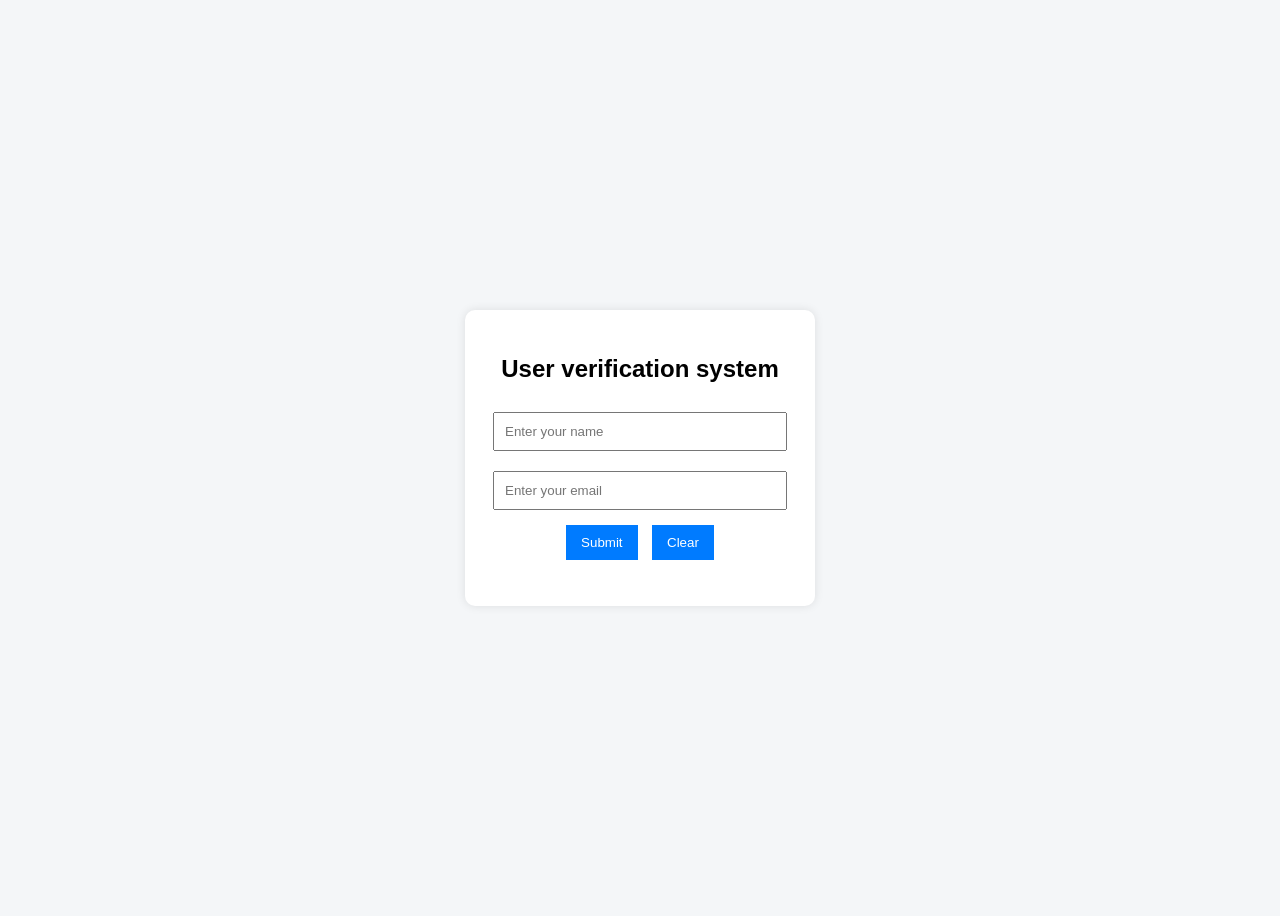
<file: Task_1/index.html>
<!DOCTYPE html>
<html lang="en">
 <head>
    <meta charset="UTF-8">
    <meta name="viewport" content="width=device-width, initial-scale=1.0">
    <title>Document</title>

    <style>
        body{
            font-family:Arial,sans-serif;
            background-color: #f4f6f8;
            display: flex;
            justify-content:center;
            align-items: center;
            height: 100vh;

        }
        .container{
            background: white;
            padding: 25px;
            border-radius: 10px;
            box-shadow: 0 0 10px rgba(0,0,0,0.1);
            text-align: center;
            width: 300px;

        }
        input{
            width: 90%;
            padding: 10px;
            margin: 10px 0;
        }
        button{
            padding: 10px 15px;
            margin: 5px;
            border: none;
            background-color: #007bff;
            color:white;
            cursor:pointer;
        }
        #output{
            margin-top: 15px;
            font-weight: bold;
        }
    </style>
 </head>
 <body>
   <div class="container"> 
     <h2>User verification system</h2>

     <input type="text" id="name" placeholder="Enter your name"><br>
     <input type="text" id="email" placeholder="Enter your email"><br>
     <button onclick="validateForm()">Submit</button>
     <button onclick="clearData()">Clear</button>   

     <p id="output"></p>
    </div>
    <script>
        function validateForm(){
            let name= document.getElementById("name").value.trim();
            let email= document.getElementById("email").value.trim();

            let output = document.getElementById("output");

            if(name===""|| email==="")
        {
            output.innerText= "All fields are required!";
            return;

        }
        if(!email.includes("@")|| !email.includes("."))
        {
            output.innerText="Enter a valid email address!";
            return;
        }
        output.innerText="Welcome "+ name +"! Your data is verified succesfully";
        }
        function clearData(){
            document.getElementById("name").value="";
            document.getElementById("email").value="";
            document.getElementById("output").innerText ="";
            
        }
    </script>
 </body>
</html>
</file>
